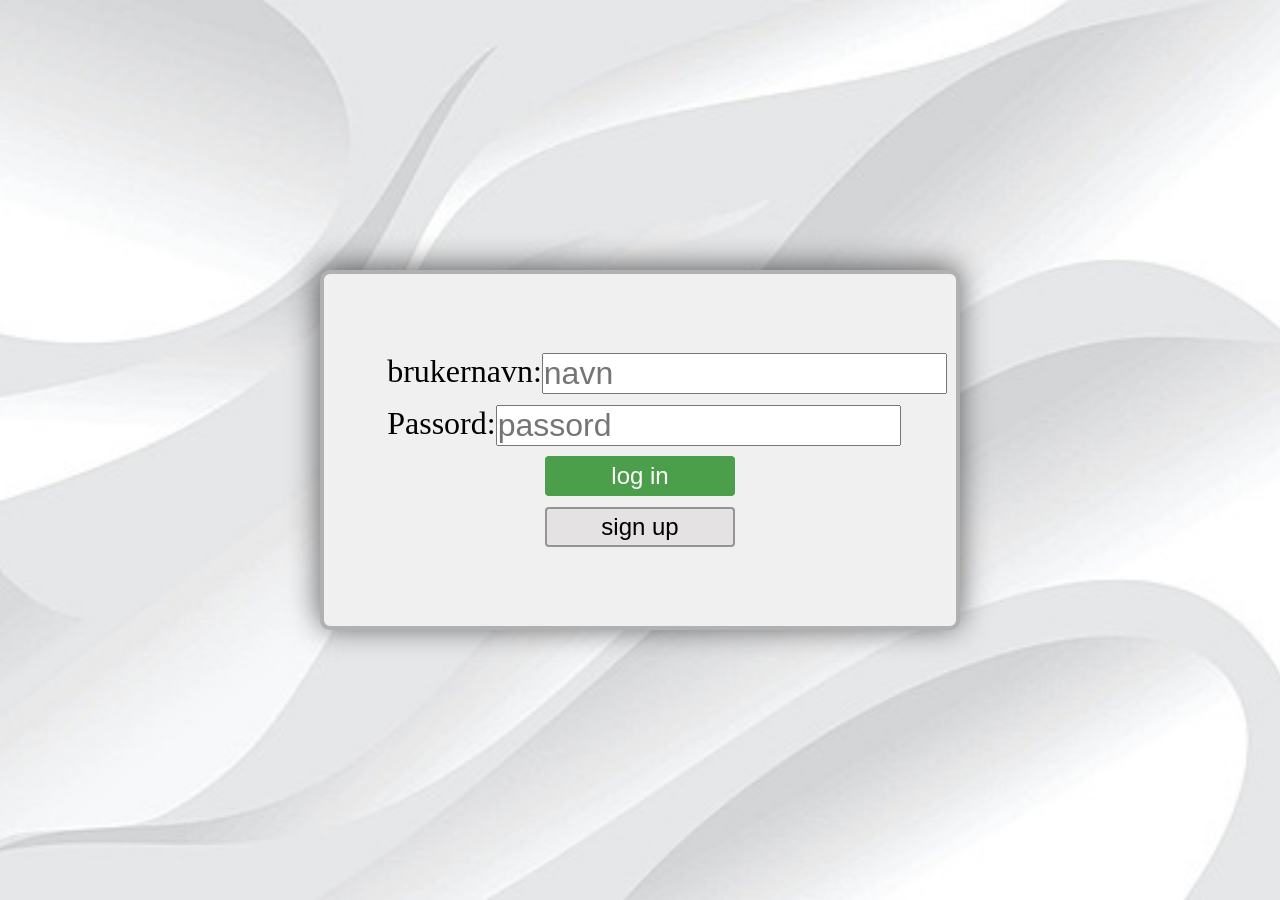
<file: index.html>
<!DOCTYPE html>
<html lang="en">
<head>
    <meta charset="UTF-8">
    <meta name="viewport" content="width=device-width, initial-scale=1.0">
    <title>Document</title>
    <link rel="stylesheet" href="./css/style.css">
    <script type="module" src="./js/app.js"></script>
</head>
<body>
    <form id="login-Form">
        <label>
            brukernavn:
            <input type="text" placeholder="navn" name="navn"/>
        </label>
        <label>
            Passord:
            <input type="text" placeholder="passord" name="passord"/>
        </label>
        <button type="submit" class="btn" id="login">log in</button>
        <button id="signup" type="button" class="btn" >sign up</button>
    </form>
</body>
</html>
</file>
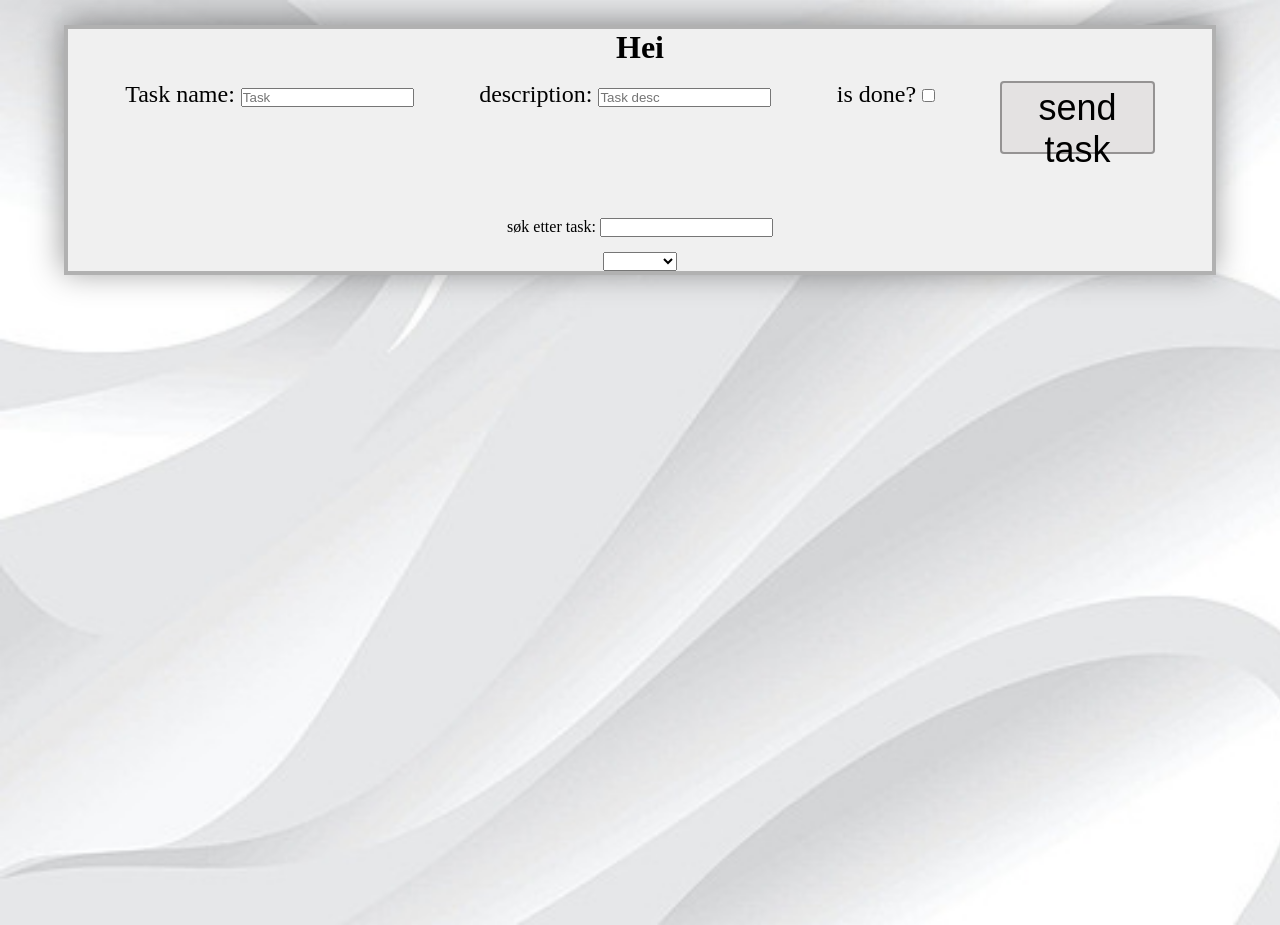
<file: page/dashboard.html>
<!DOCTYPE html>
<html lang="en">
<head>
    <meta charset="UTF-8">
    <meta name="viewport" content="width=device-width, initial-scale=1.0">
    <title>Document</title>
    <script src="../js/dashboard.js" type="module"></script>
    <link rel="stylesheet" href="../css/dashboard.css">
</head>
<body>
    <header id="header">
        <h1 id="welcomeMsg">Hei</h1>
        <form id="taskForm">
            <label for="task">
                Task name:
                <input type="text" placeholder="Task" name="task"/>
            </label>
            <label for="taskdsc">
                description:
                <input type="text" placeholder="Task desc" name="taskdsc"/>
            </label>
            <label for="done">
                is done?
                <input type="checkbox" name="done"/>
            </label>
            <button type="submit" class="btn">send task</button>
        </form>
        <label for="search">
            søk etter task:
            <input type="text" name="search" id="search"/>
        </label>
        <label for="selected">
            <select name="selected" id="selected">
                <option value=""></option>
                <option value="on">done</option>
                <option value="off">not done</option>
            </select>
        </label>
    </header>

    <main>

        <section id="cardDisplay">

        </section>
    </main>
</body>
</html>
</file>
<file: css/style.css>
* {
    margin: 0;
    padding: 0;
    box-sizing: border-box;
}
body {
    width: 100vw;
    height: 100vh;
    display: flex;
    justify-content: center;
    align-items: center;
    background-image: url("../img/bg.jpg");
    background-repeat:no-repeat;
    background-size: cover;
    background-position: top;
    font-family: Cambria, Cochin, Georgia, Times, 'Times New Roman', serif;
}
#login-Form {
    background-color: rgb(240, 240, 240);
    border: 4px solid rgb(177, 177, 177);
    box-shadow: -1px -3px 30px rgba(0, 0, 0, 0.606);
    width: 50%;
    height: 40%;
    border-radius: 10px;
    display: flex;
    flex-direction: column;
    justify-content: center;
    align-items: center;
    gap: 3%;
}
#login-Form > label {
    font-size: 2em;
    justify-content: space-between;
    display: flex;
    width: 80%;
}
#login-Form > label > input {
    font-size: 1em;
}
.btn {
    width: 30%;
    font-size: 1.5em;
    cursor: pointer;
    padding: 4px 5px;
    border-radius: 4px;
    transition: all 0.5s;
}
.btn:hover {
    border: 2px solid rgba(0, 0, 0, 0.549);
    color: rgb(42, 42, 42);
}

#login {
    border: 2px solid rgba(0, 0, 0, 0);
    
    background-color: rgb(75, 159, 75);
    color: white;
    
}
#login:hover {
    background-color: rgb(117, 193, 117);
}
#signup {
    border: 2px solid rgba(0, 0, 0, 0.348);
    background-color: rgb(228, 226, 226);
    color: black;
}
#signup:hover {
    background-color: rgb(82, 81, 81);
    color: white;
}
</file>
<file: css/dashboard.css>
* {
    margin: 0;
    padding: 0;
    box-sizing: border-box;
}
body {
    background-image: url("../img/bg.jpg");
    background-repeat: no-repeat;
    background-size: cover;
    justify-content: center;

    font-family:Cambria, Cochin, Georgia, Times, 'Times New Roman', serif;
    width: 100vw;
    min-height: 100vh;
    overflow-x: hidden;
}
#cardDisplay > div {
    width: 300px;
    height: 150px;
    border-radius: 5px;
    padding: 12px 10px;
    background-color: rgb(240, 240, 240);
    border: 4px solid rgb(177, 177, 177);
        box-shadow: -1px -1px 10px rgba(0, 0, 0, 0.188);

}
#cardDisplay {
    padding: 25px;
    display: flex;
    justify-content: center;
    align-items: center;
    gap: 10px;
}
#header {
    width: 90%;
    height: 250px;
    background-color: rgb(240, 240, 240);
    border: 4px solid rgb(177, 177, 177);
    display: flex;
    flex-direction: column;
    justify-content: center;
    align-items: center;
    gap: 15px;
    box-shadow: -1px -3px 30px rgba(0, 0, 0, 0.405);
    margin: 25px auto;
}
#taskForm {
width: 90%;
height: 150px;
margin: 0 auto;
font-size: 1.5em;
display: flex;
justify-content: space-between;
}
#taskForm > button {
    border: 2px solid rgba(0, 0, 0, 0.348);
    background-color: rgb(228, 226, 226);
    color: black;
}
#taskForm > button:hover {
    background-color: rgb(82, 81, 81);
    color: white;
}
.btn {
    width: 15%;
    height: 60%;
    font-size: 1.5em;
    cursor: pointer;
    padding: 4px 5px;
    border-radius: 4px;
    transition: all 0.5s;
}
.btn:hover {
    border: 2px solid rgba(0, 0, 0, 0.549);
    color: rgb(42, 42, 42);
}
</file>
